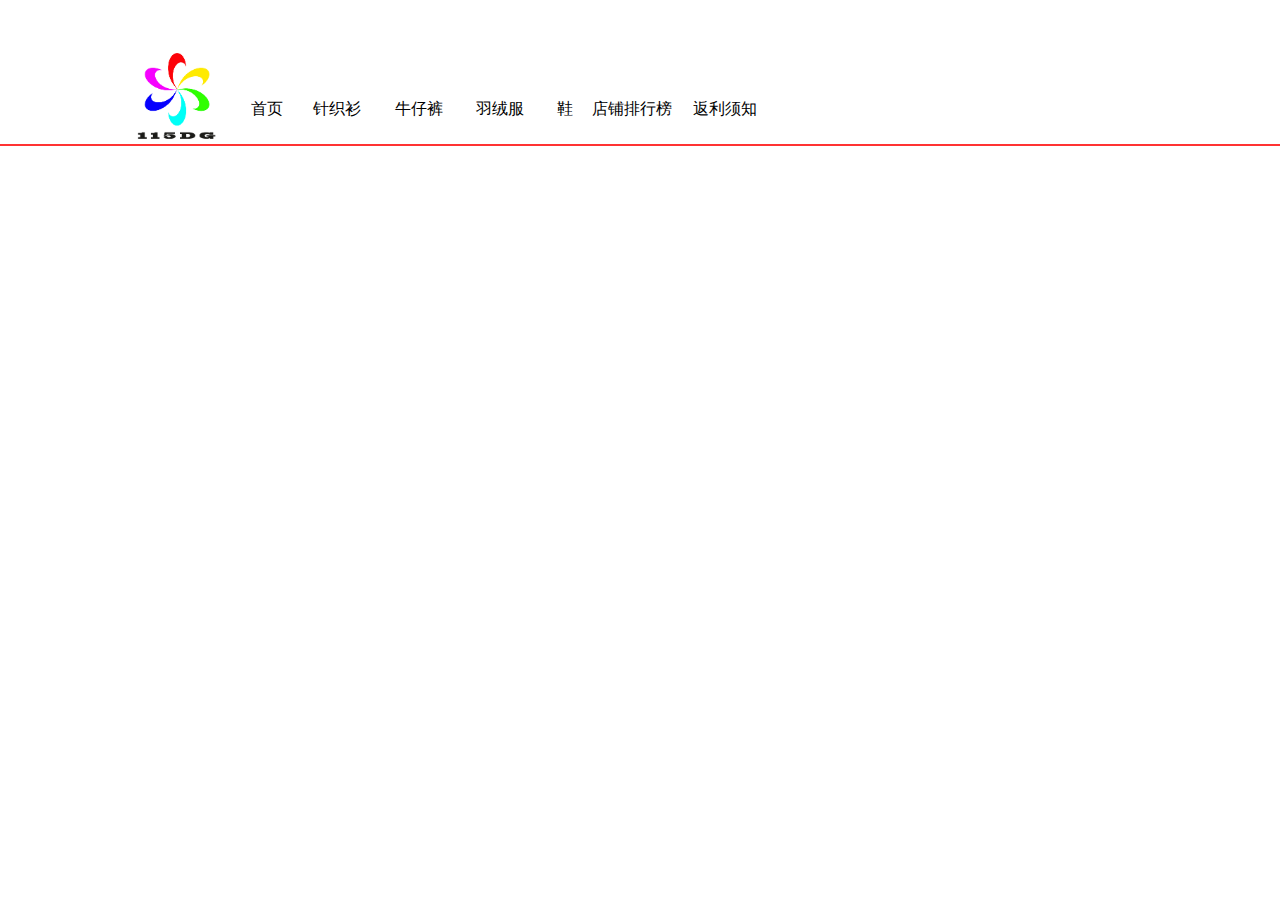
<file: top/index.html>
﻿<!DOCTYPE html PUBLIC "-//W3C//DTD XHTML 1.0 Transitional//EN" "http://www.w3.org/TR/xhtml1/DTD/xhtml1-transitional.dtd">
<html xmlns="http://www.w3.org/1999/xhtml">
<head>
<meta http-equiv="Content-Type" content="text/html; charset=utf-8" />
<title>巴莱导购网</title>
<style>
* {
	bgcolor: transparent;
	margin: 0 auto;
	padding: 0 auto;
}
.frame {
	vertical-align: 0;
}
.daohang {
	font: 15pt 黑体;
	color: #F33;
	margin-top: 50px;
	height: 50px;
	list-style-type: none;
}
.lianjie {
	color: #000;
	padding-top: 15px;
}
.sublianjie {
	color: #000;
	height: 50px;
}
a:hover {
	color: #FFF;
	text-decoration: none;
}
.beijing {
	border-color: #060;
	background-color: #FC0;
	height: 50px;
	width: 60px;
	font: 15pt, 黑体;
}
a:link {
	text-decoration: none;
	color: #000;
}
a:visited {
	text-decoration: none;
}
a:active {
	text-decoration: none;
}
body {
 background-color:;
}
</style>
</head>

<body>
<table width=100% style="font:15pt 黑体; vertical-align:bottom; padding-top:20px" height="150px" border="0"  bordercolor="#000000">
  <tr>
    <td width="120px"></td>
    <td><a href="../index.html" target="_parent" ><img  src="../icon.png" width="100" height="100"  /></a></td>
    <td><table width=100% style="font:12pt 黑体; vertical-align:bottom; padding-top:20px" height="150px" border="0"  bordercolor="#000000">
        <tr> </tr>
        <tr>
          <td><!--第一个一级菜单--> 
            <a href="../index.html" target="_parent" class="lianjie" onMouseOver="this.style.background='#F33';this.style.color='#f5f5f5'";
onMouseOut="this.style.background='#FAFAFA';this.style.color='#000'"   >&nbsp;&nbsp;首页&nbsp;&nbsp;</a></td>
          <td><!--第二个一级菜单--> 
            
            <a href="../1/index.html" target="_parent"  class="lianjie" onMouseOver="this.style.background='#F33';this.style.color='#f5f5f5'"; onMouseOut="this.style.background='#FAFAFA';this.style.color='#000'">&nbsp;&nbsp;针织衫&nbsp;&nbsp;</a></td>
          <td><!--第三个一级菜单--> 
            
            <a href="../2/index.html" target="_parent"  class="lianjie" onMouseOver="this.style.background='#F33';this.style.color='#f5f5f5'"; onMouseOut="this.style.background='#FAFAFA';this.style.color='#000'" >&nbsp;&nbsp;牛仔裤&nbsp;&nbsp;</a></td>
          <td><!--第四个一级菜单--> 
            
            <a href="../3/index.html" target="_parent" class="lianjie" onMouseOver="this.style.background='#F33';this.style.color='#f5f5f5'"; onMouseOut="this.style.background='#FAFAFA';this.style.color='#000'">&nbsp;&nbsp;羽绒服&nbsp;&nbsp;</a></td>
          <td><!--第五个一级菜单--> 
            
            <a href="../4/index.html" target="_parent"  class="lianjie" onMouseOver="this.style.background='#F33';this.style.color='#f5f5f5'";
onMouseOut="this.style.background='#FAFAFA';this.style.color='#000'"  >&nbsp;&nbsp;鞋&nbsp;&nbsp;</a></td>
          <td><a href="../5/index.html" target="_parent"  class="lianjie" onMouseOver="this.style.background='#F33';this.style.color='#f5f5f5'"; onMouseOut="this.style.background='#FAFAFA';this.style.color='#000'"  >店铺排行榜</a></td>
          <td><a href="../notice/notice.html" target="_parent"  class="lianjie" onMouseOver="this.style.background='#F33';this.style.color='#f5f5f5'"; onMouseOut="this.style.background='#FAFAFA';this.style.color='#000'"  >返利须知</a></td>
          <td width="500px"></td>
        </tr>
      </table>
  </tr>
</table>
</div>
<hr width=100% size=2 color=#F33 style=" border:1 dashed #F33; margin-top:-32px">
</body>
</html>
</file>
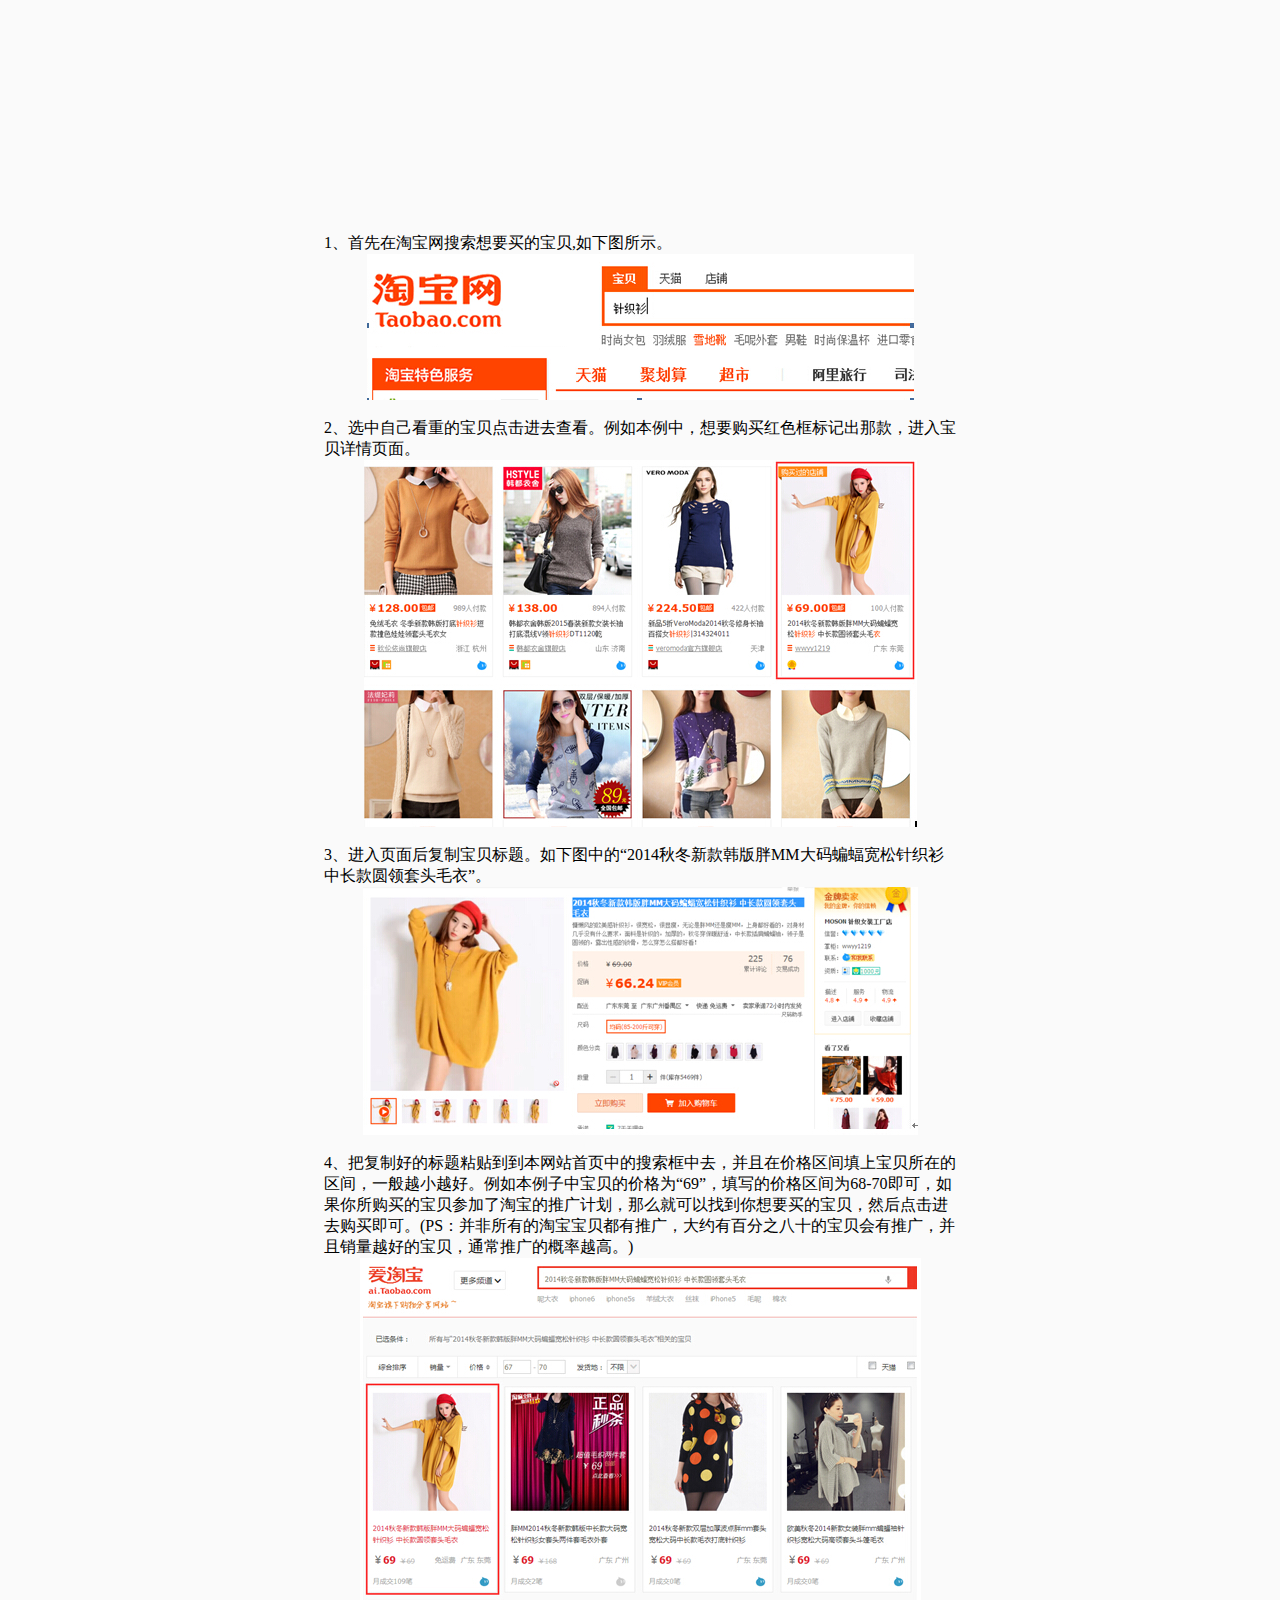
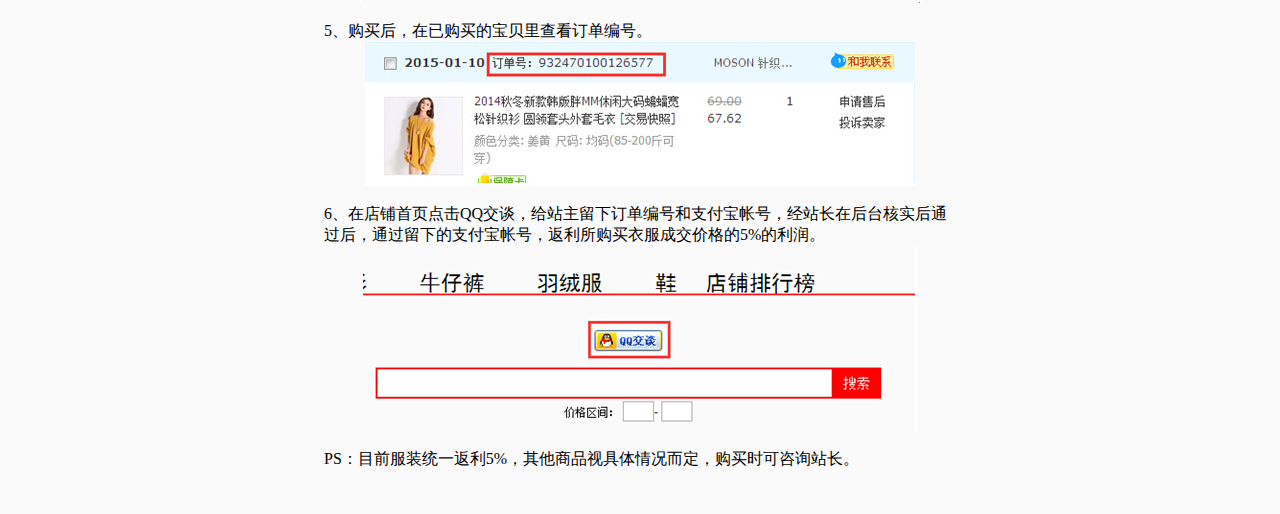
<file: notice/notice.html>
<!DOCTYPE html PUBLIC "-//W3C//DTD XHTML 1.0 Transitional//EN" "http://www.w3.org/TR/xhtml1/DTD/xhtml1-transitional.dtd">
<html xmlns="http://www.w3.org/1999/xhtml">
<head>
<meta http-equiv="Content-Type" content="text/html; charset=utf-8" />
<title>007</title>
<iframe src="../top/index.php" width=100% height=225px frameborder="0" scrolling="no"    ></iframe> <link rel="stylesheet" href="http://a.tbcdn.cn/??p/global/1.0/global-min.css,apps/e/brix/1.0/gallery/dropdown/dropdown-min.css,apps/e/brix/1.0/gallery/dialog/dialog-min.css,apps/e/brix/1.0/gallery/tooltip/tooltip-min.css,apps/e/brix/1.0/gallery/form/form-min.css" /> 
<style>
body{
	background-color:#FAFAFA
	}
	.kuangjia{
		margin-left:25%;
		margin-right:25%;
		
		}
	.tu{
		text-align:center;
		}
</style>
</head>

<body>
<div class="kuangjia">
1、首先在淘宝网搜索想要买的宝贝,如下图所示。<br>
 <div class="tu"><img src="1.jpg" /></div><br>
2、选中自己看重的宝贝点击进去查看。例如本例中，想要购买红色框标记出那款，进入宝贝详情页面。<br>
  <div class="tu"><img class="tu" src="2.jpg" /></div><br>
3、进入页面后复制宝贝标题。如下图中的“2014秋冬新款韩版胖MM大码蝙蝠宽松针织衫 中长款圆领套头毛衣”。<br>
  <div class="tu"><img src="3.jpg" /></div><br>
4、把复制好的标题粘贴到到本网站首页中的搜索框中去，并且在价格区间填上宝贝所在的区间，一般越小越好。例如本例子中宝贝的价格为“69”，填写的价格区间为68-70即可，如果你所购买的宝贝参加了淘宝的推广计划，那么就可以找到你想要买的宝贝，然后点击进去购买即可。(PS：并非所有的淘宝宝贝都有推广，大约有百分之八十的宝贝会有推广，并且销量越好的宝贝，通常推广的概率越高。)<br>
  <div class="tu"><img src="4.jpg" /></div><br>
5、购买后，在已购买的宝贝里查看订单编号。<br>
 <div class="tu"><img src="5.jpg" /></div><br>
 6、在店铺首页点击QQ交谈，给站主留下订单编号和支付宝帐号，经站长在后台核实后通过后，通过留下的支付宝帐号，返利所购买衣服成交价格的5%的利润。<br>
  <div class="tu"><img src="6.jpg" /></div><br>
PS：目前服装统一返利5%，其他商品视具体情况而定，购买时可咨询站长。
<br><br><br>
</div>
</body>
</html>
</file>
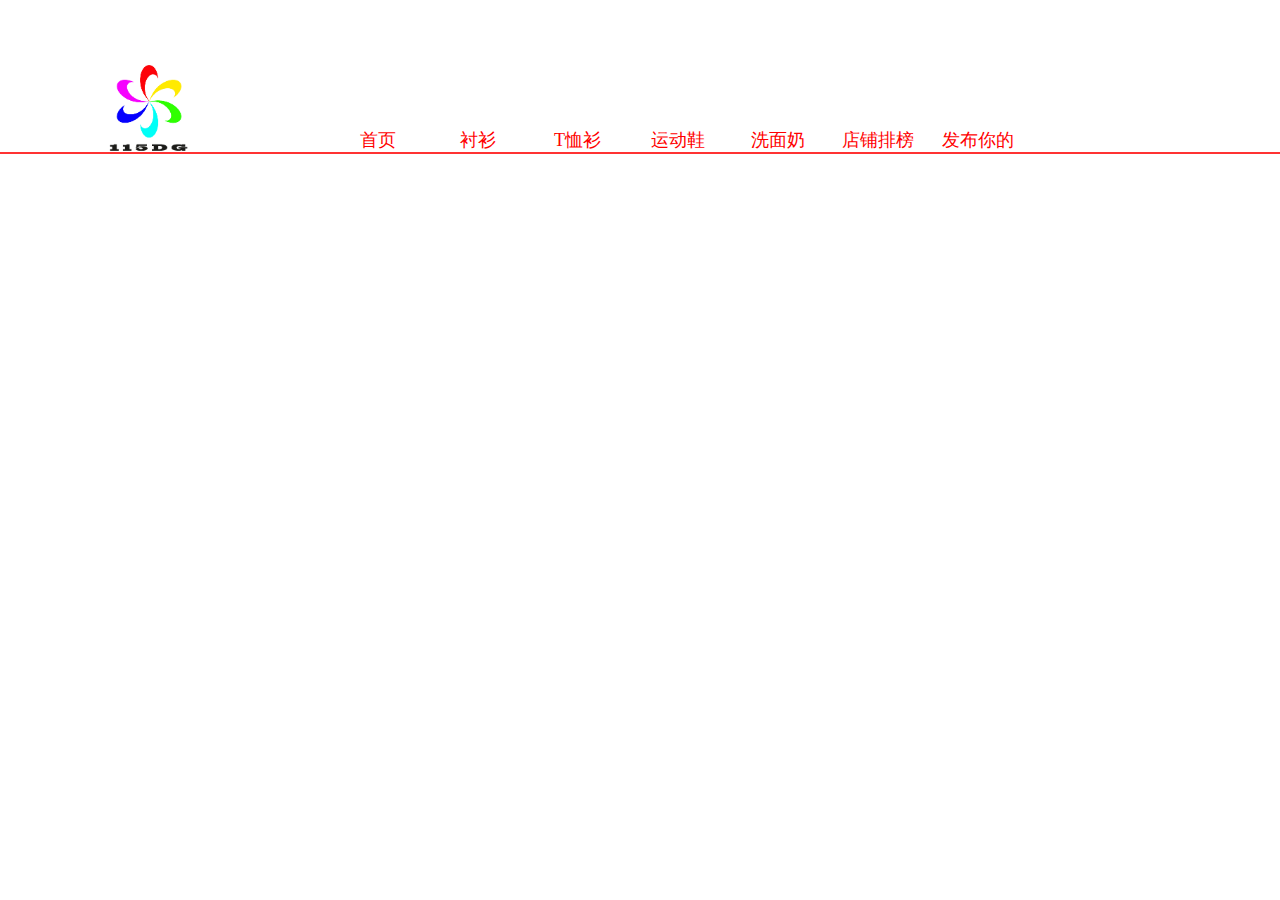
<file: top/index1.html>
﻿<!DOCTYPE html PUBLIC "-//W3C//DTD XHTML 1.0 Transitional//EN" "http://www.w3.org/TR/xhtml1/DTD/xhtml1-transitional.dtd">
<html xmlns="http://www.w3.org/1999/xhtml">
<head>
<meta http-equiv="Content-Type" content="text/html; charset=utf-8" />
<script src="../Scripts/bootstrap.js"></script>
<link href="../css/bootstrap.css" rel="stylesheet" />
<title>巴莱导购网</title>
<style>
ul li
{
list-style-type:none;
}
   hr{ 
height:0px; 
background-color:#F33; 
border:1px solid #F33;
} 
a{
	
	font-family:微软雅黑;
	font-size:20px;
}
.nav ul{
width:980px;
margin:0px auto;
height:38px;
padding:0;
}
.nav ul li{
float:left;
}
.nav ul li a{
width:80px;
height:28px;
line-height:28px;
background:#fff;
color:red;
margin:5px 10px;
font-size:18px;
display:block;
text-align:center;
text-decoration:none;
}
.nav ul li a:hover{
width:80px;
height:26px;
line-height:28px;
border:1px solid red;
color:#FFF;
background:red;
}
* {
	bgcolor: transparent;
	margin: 0 auto;
	padding: 0 auto;
}
.frame {
	vertical-align: 0;
}
.daohang {
	font: 15pt 黑体;
	color: #F33;
	margin-top: 50px;
	height: 50px;
	list-style-type: none;
}
.lianjie {
	color: #000;
	padding-top: 15px;
}
.sublianjie {
	color: #000;
	height: 50px;
}
a:hover {
	color: #FFF;
	text-decoration: none;
}
.beijing {
	border-color: #060;
	background-color: #FC0;
	height: 50px;
	width: 60px;
	font: 15pt, 黑体;
}
a:link {
	text-decoration: none;
	color: #000;
}
a:visited {
	text-decoration: none;
}
a:active {
	text-decoration: none;
}
body {
 background-color:;
}
</style>
</head>

<body>
<div class="row" style="margin-top:60px;">
	<div class="col-md-3" align="center"><img  src="../icon.png" width="100" height="100"  /></div>
    <div class="col-md-6" align="center" style=" margin-top:61px;">
        <div class="nav" >
             <ul>  
               <li><a href="../index.php" target="_parent" >首页</a></li>
               <li><a href="../1/index.php" target="_parent">衬衫</a></li>
               <li><a href="../2/index.php" target="_parent">T恤衫</a></li>
               <li><a href="../3/index.php" target="_parent">运动鞋</a></li>
               <li><a href="../4/index.php" target="_parent">洗面奶</a></li>
               <li><a href="../5/index.php" target="_parent">店铺排榜</a></li>
               <li><a href="../sql/post.php" target="_parent">发布你的</a></li>
             </ul>
           </div>
      </div>
</div>
<div class="row">
<div class="col-md-12">
<hr width=100% size=2 color=#F3 style="margin-top:-8px; z-index:99">
</div>
</div>

</body>
</html>
</file>
